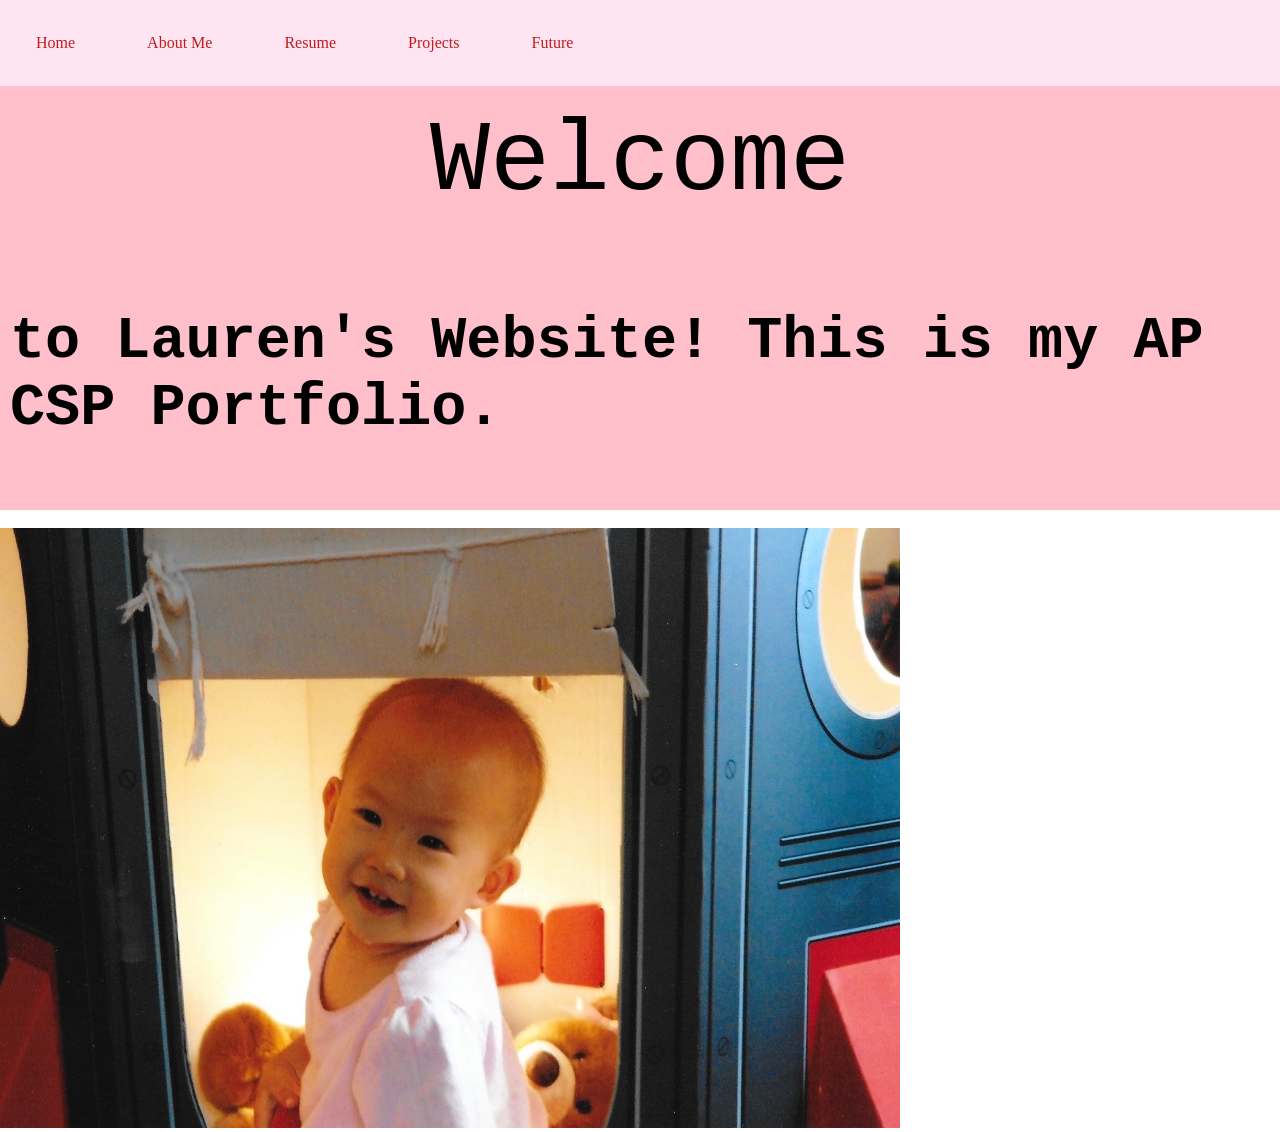
<file: index.html>
<!DOCTYPE html>
<html>
<head>
<link rel="stylesheet" href="style.css">
</head>
<body>

<ul>
  <li><a href="index.html">Home</a></li>
   <li><a href="aboutMe.html">About Me</a></li>
  <li><a href="resume.html">Resume</a></li>
  <li><a href="projects.html">Projects</a></li>
  <li><a href="future.html">Future</a></li>
</ul>

  <div class="center">
      <p class="p3">Welcome</p>
  </div>

  <div class="container">
    <h3 class="p3">to Lauren's Website! This is my AP CSP Portfolio.</h3>
  </div>

  <br>
  <img src="IMG_3857.jpeg" alt = "IMG" width = "900" height = "600"
  
   

</body>
</html>
</file>
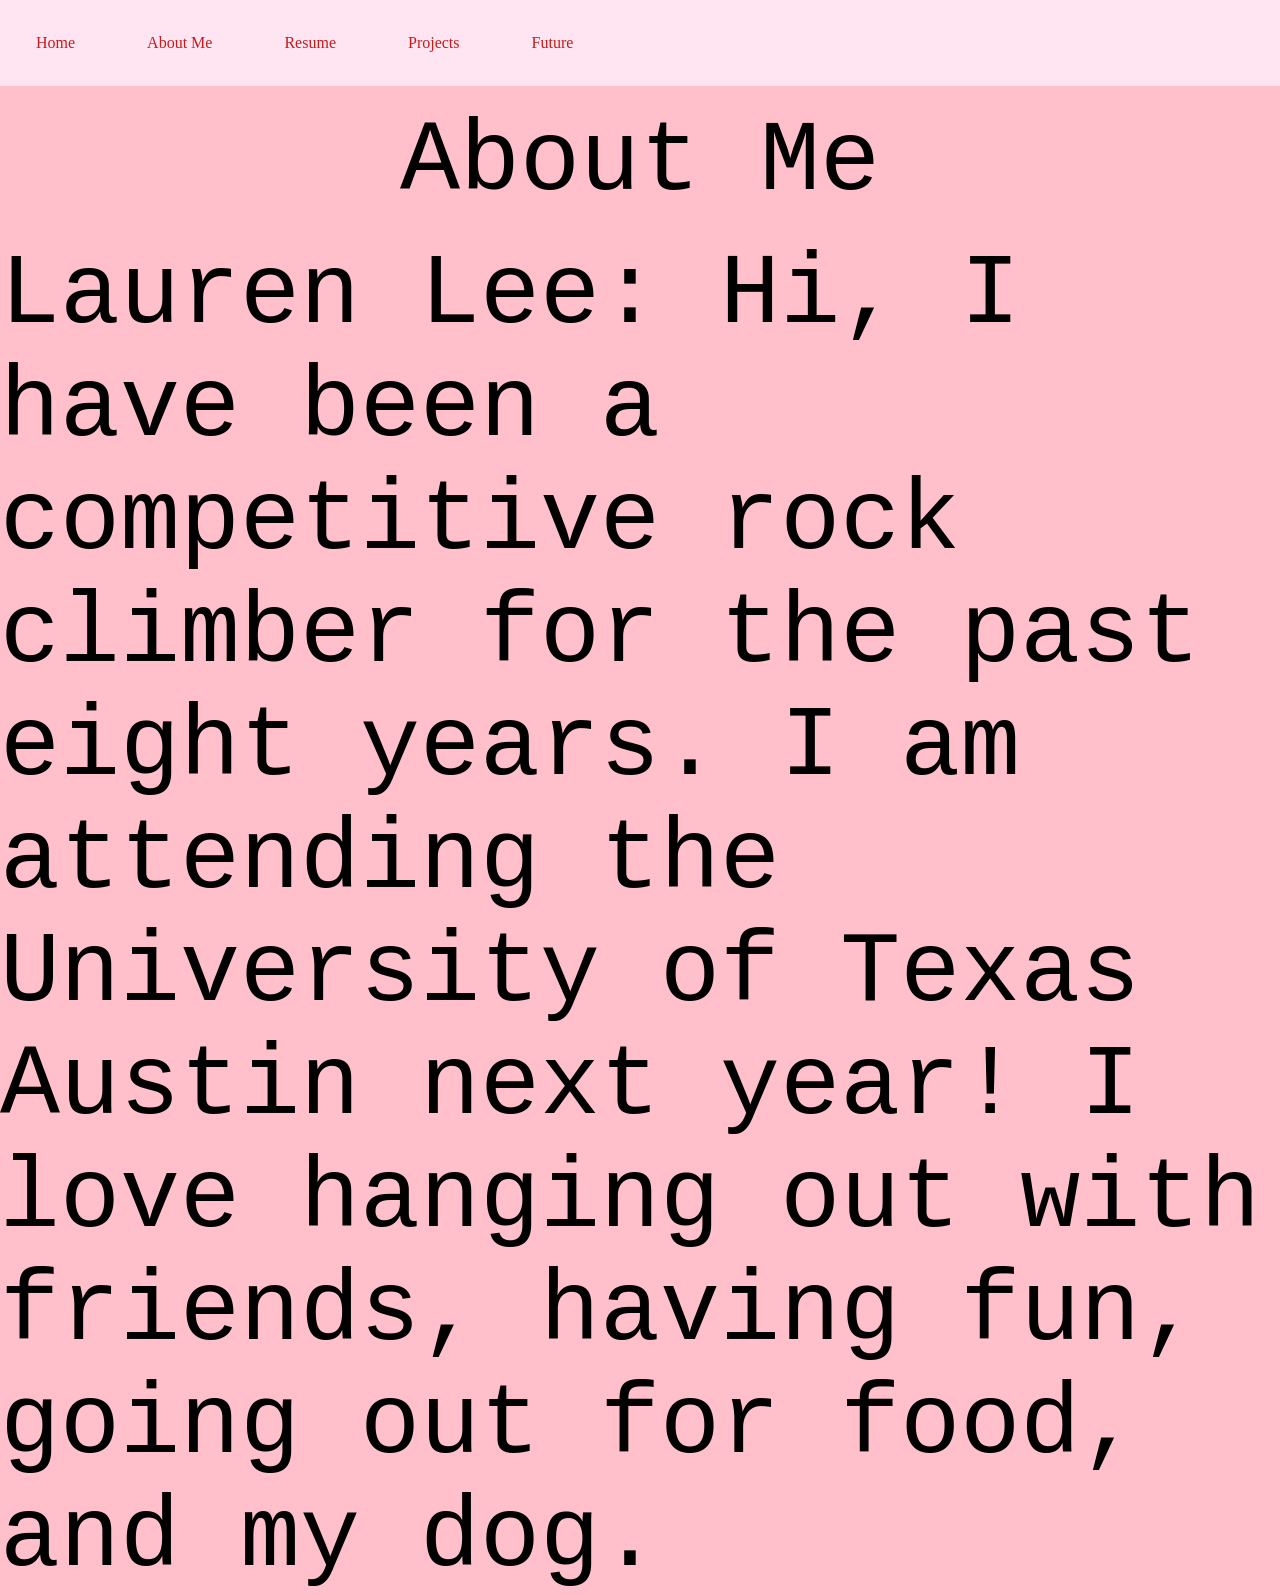
<file: aboutMe.html>
<!DOCTYPE html>
<html>
<head>
<link rel="stylesheet" href="style.css">
</head>
<body>

<ul>
  <li><a href="index.html">Home</a></li>
   <li><a href="aboutMe.html">About Me</a></li>
  <li><a href="resume.html">Resume</a></li>
  <li><a href="projects.html">Projects</a></li>
  <li><a href="future.html">Future</a></li>
</ul>

  <div class="center">
      <p class="p3">About Me</p>
  </div>

  <div class="center">
    <p3 class="p3">Lauren Lee: Hi, I have been a competitive rock climber for the past eight years. I am attending the University of Texas Austin next year! I love hanging out with friends, having fun, going out for food, and my dog.</h3>
  </div>
   

</body>
</html>
</file>
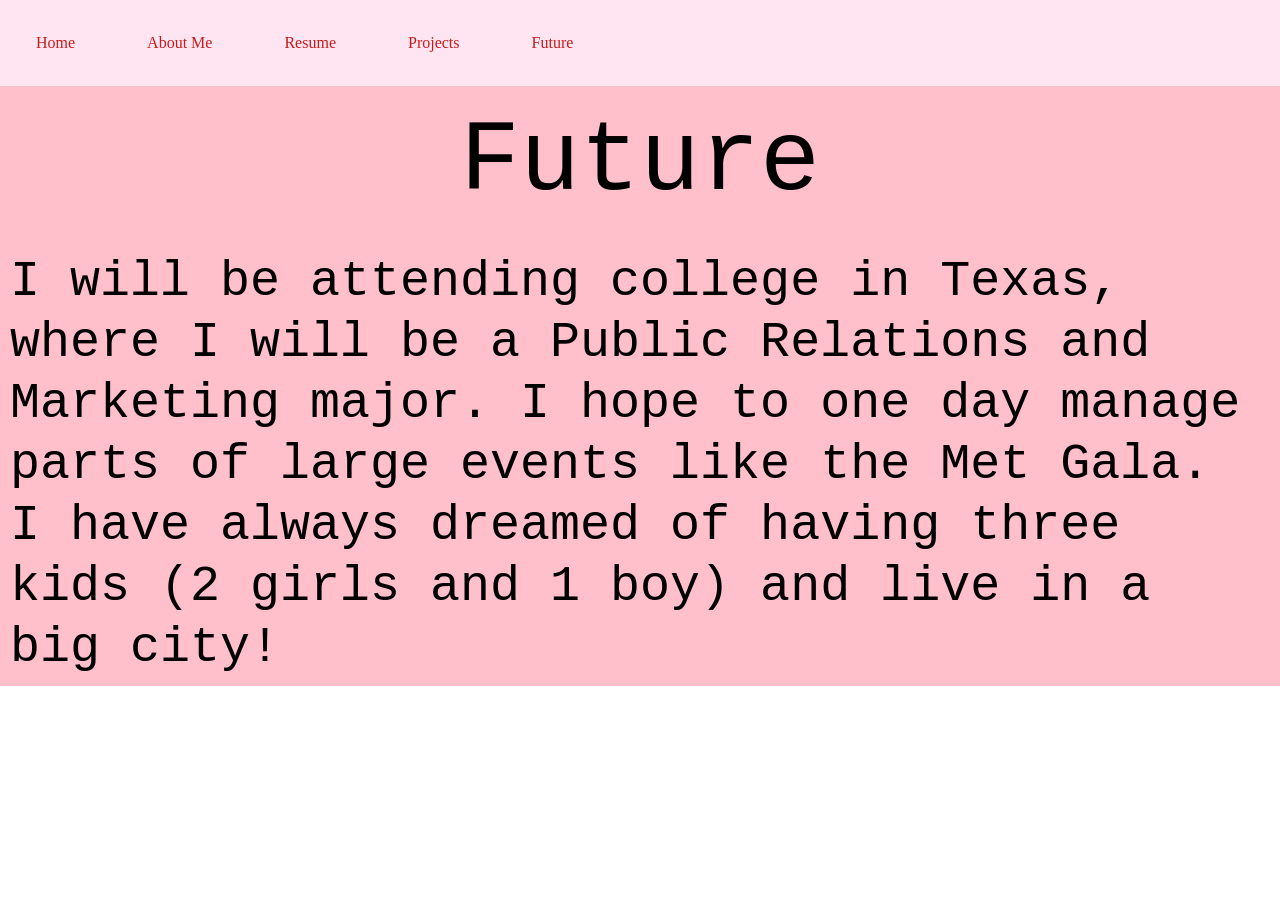
<file: future.html>
<!DOCTYPE html>
<html>
<head>
<link rel="stylesheet" href="style.css">
</head>
<body>

<ul>
  <li><a href="index.html">Home</a></li>
   <li><a href="aboutMe.html">About Me</a></li>
  <li><a href="resume.html">Resume</a></li>
  <li><a href="projects.html">Projects</a></li>
  <li><a href="future.html">Future</a></li>
</ul>

  <div class="center">
      <p class="p3">Future</p>
  </div>

  <div class="container">
    <p3 class="p3">I will be attending college in Texas, where I will be a Public Relations and Marketing major. I hope to one day manage parts of large events like the Met Gala. I have always dreamed of having three kids (2 girls and 1 boy) and live in a big city!</h3>
  </div>
   

</body>
</html>
</file>
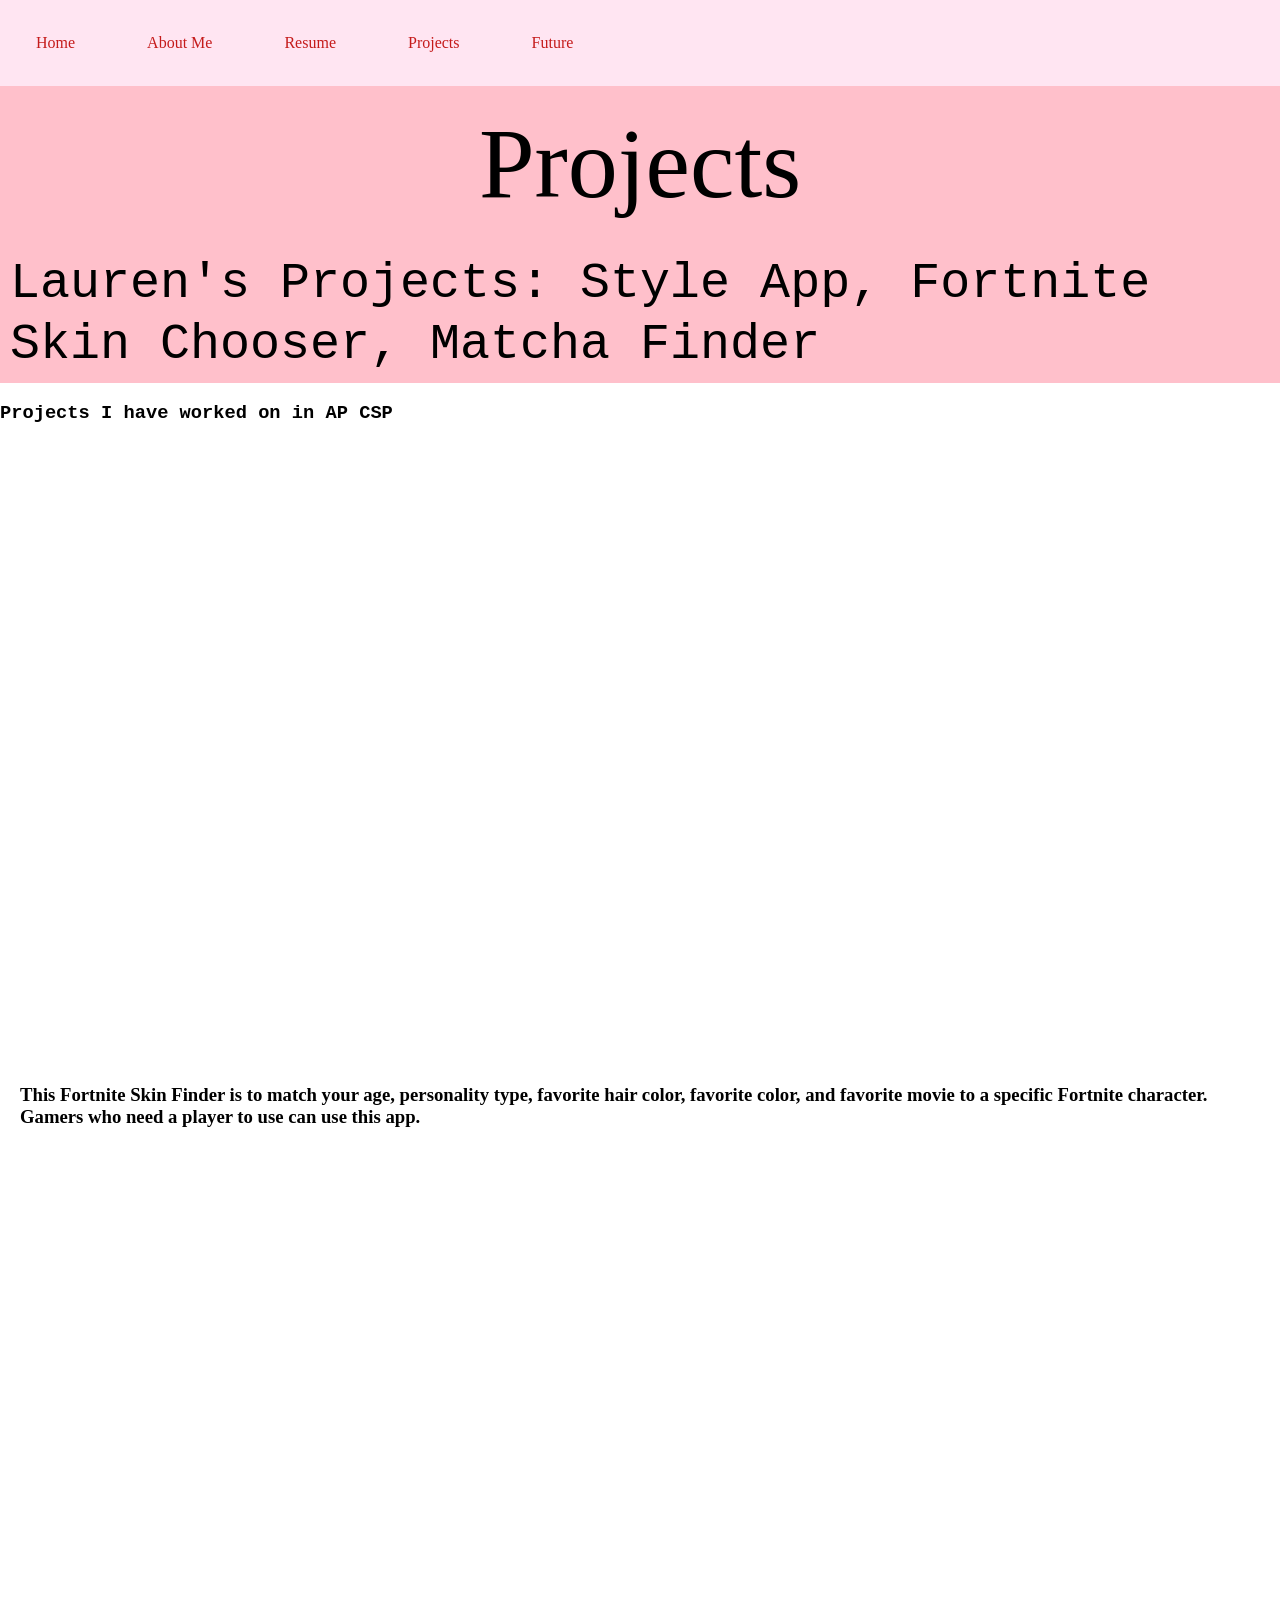
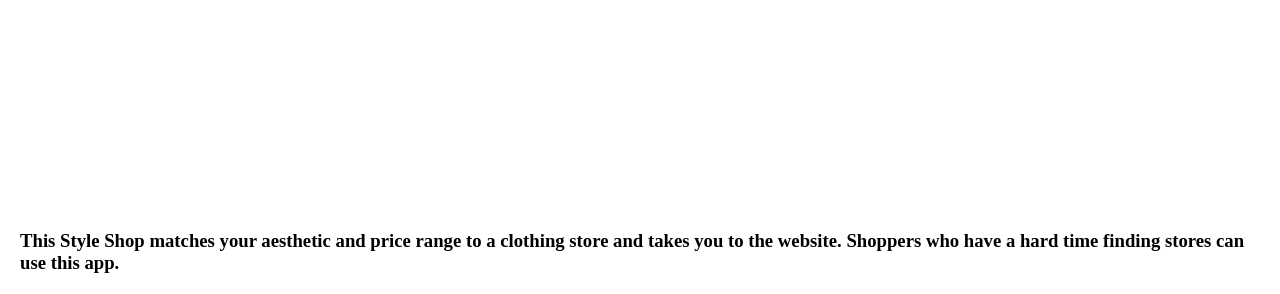
<file: projects.html>
<!DOCTYPE html>
<html>
<head>
<link rel="stylesheet" href="style.css">
</head>
<body>

<ul>
  <li><a href="index.html">Home</a></li>
   <li><a href="aboutMe.html">About Me</a></li>
  <li><a href="resume.html">Resume</a></li>
  <li><a href="projects.html">Projects</a></li>
  <li><a href="future.html">Future</a></li>
</ul>

  <div class="center">
      <p>Projects</p>
  </div>

  <div class="container">
    <p3 class="p3">Lauren's Projects: Style App, Fortnite Skin Chooser, Matcha Finder</h3>
  </div>
  <h3 class = "p3">Projects I have worked on in AP CSP<h3>
  <iframe width="392" height="620" style="border: 0px;" src="https://studio.code.org/projects/applab/01043716-671a-4eb2-8211-a09883c5d854/embed"></iframe>
  <p>This Fortnite Skin Finder is to match your age, personality type, favorite hair color, favorite color, and favorite movie to a specific Fortnite character. Gamers who need a player to use can use this app.</p>
  <br>
  <iframe width="392" height="620" style="border: 0px;" src="https://studio.code.org/projects/applab/af5a18bb-e4cb-4624-a026-40a735eeb441/embed"></iframe>
 <p>This Style Shop matches your aesthetic and price range to a clothing store and takes you to the website. Shoppers who have a hard time finding stores can use this app.</p>

</body>
</html>
</file>
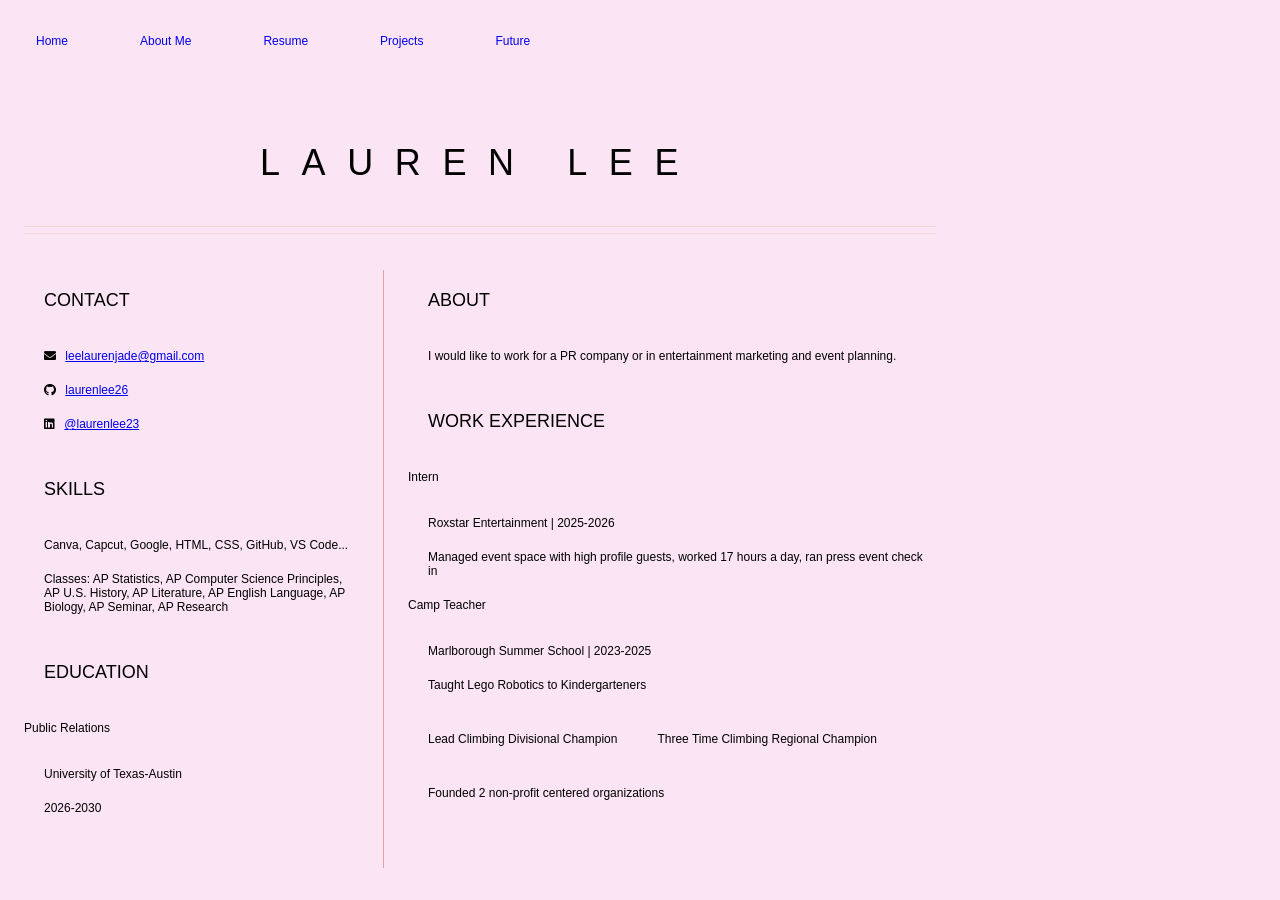
<file: resume.html>
<html>
	<head>
		<link href="resume.css" rel="stylesheet">
		<title>Your name resume</title>
        <link rel="stylesheet" href="https://cdnjs.cloudflare.com/ajax/libs/font-awesome/5.15.4/css/all.min.css">
	</head>

	<body>
    <ul>
  <li><a href="index.html">Home</a></li>
   <li><a href="aboutMe.html">About Me</a></li>
  <li><a href="resume.html">Resume</a></li>
  <li><a href="projects.html">Projects</a></li>
  <li><a href="future.html">Future</a></li>
</ul>
		<header id="header">
			<!-- resume header with your name and title -->
			<h1>LAUREN LEE</h1>
			<hr>
	
			<hr>
		</header>
		<main>
			<article id="mainLeft">
				<section>
					<h2>CONTACT</h2>
					<!-- contact info including social media -->
                    <p>
                        <i class="fa fa-envelope" aria-hidden="true"></i>
                        <a href="mailto:your-email@example.com">leelaurenjade@gmail.com</a>
                    </p>
                    <p>
                        <i class="fab fa-github" aria-hidden="true"></i>
                        <a href="github.com/gh-username">laurenlee26</a>
                    </p>
                    <p>
                        <i class="fab fa-linkedin" aria-hidden="true"></i>
                        <a href="linkedin.com/linkedin-username">@laurenlee23</a>
                    </p>
				</section>
				<section>
					<h2>SKILLS</h2>
					<!-- your skills -->
                    <p>Canva, Capcut, Google, HTML, CSS, GitHub, VS Code...</p>
                    <p> Classes: AP Statistics, AP Computer Science Principles, AP U.S. History, AP Literature, AP English Language, AP Biology, AP Seminar, AP Research</p>
				</section>
				<section>
					<h2>EDUCATION</h2>
					<!-- your education -->
                    <h3>Public Relations</h3>
                    <p>
                        University of Texas-Austin
                    </p>
                    <p>
                        2026-2030
                    </p>
				</section>            
			</article>
			<article id="mainRight">
				<section>
					<h2>ABOUT</h2>
					<!-- about you -->
					<p>I would like to work for a PR company or in entertainment marketing and event planning.</p>
				</section>
				<section>
					<h2>WORK EXPERIENCE</h2>
					<!-- your work experience -->
                    <h3>Intern</h3>
                    <p>
                            Roxstar Entertainment | 2025-2026
                    </p>
                    <p>
                           Managed event space with high profile guests, worked 17 hours a day, ran press event check in
                    </p>
                    <h3>Camp Teacher</h3>
          <p>
                            Marlborough Summer School | 2023-2025
                    </p> 
                    <p> Taught Lego Robotics to Kindergarteners
                    <ul>
                            <li>Lead Climbing Divisional Champion</li>
                            <li>Three Time Climbing Regional Champion</li>
                            <li>Founded 2 non-profit centered organizations</li>
                    </ul>
				</section>
			</article>
		</main>
	</body>
</html>
</file>
<file: style.css>
.center{
  display: flex;
  justify-content: center;
  font-size: 100px;
    background-color: pink
}

.container {
  font-size: 50px;
  padding: 10px;
    background-color: pink
  
}

.p3 {
  font-family: "Lucida Console", "Courier New", monospace;
}

body {
  margin: 0;
  padding: 0;
}

h2, p {
  margin: 20px;
}

ul {
  list-style-type: none;
  margin: 0;
  padding: 0;
  overflow: hidden;
  background-color: #ffe5f2;
}

ul li {
  float: left;
  padding: 20px;
}

ul li a {
  display: block;
  color: #c51b1b;
  text-align: center;
  padding: 14px 16px;
  text-decoration: none;
}

ul li a:hover {
  background-color: #f9bdc7;
}
iframe {
  display: block;
  margin: 20px auto;
}
</file>
<file: resume.css>
body {
    font-family: 'Segoe UI', Tahoma, Geneva, Verdana, sans-serif;
    font-size: 12px;
    max-width: 960px;
    margin: auto;
  background-color: #fbe5f4
}
h1 {
    font-size: 3em;
    letter-spacing: .6em;
    padding-top: 1em;
    padding-bottom: 1em;
}

h2 {
    font-size: 1.5em;
    padding-bottom: 1em;
}

h3 {
    font-size: 1em;
    padding-bottom: 1em;
}

main { 
    display: grid;
    grid-template-columns: 40% 60%;
    margin-top: 3em;
}
header {
    text-align: center;
    margin: auto 2em;
}

section {
    margin: auto 1em 4em 2em;
}

i {
    margin-right: .5em;
}

p {
    margin: .2em auto
}

hr {
    border: none;
    background-color: #f5d6d6;
    height: 1px;
}

h1, h2, h3 {
    font-weight: 100;
    margin-bottom: 0;
}
#mainLeft {
    border-right: 1px solid #e5a4a4;
}




.center{
  display: flex;
  justify-content: center;
  font-size: 100px;
}

.container {
  font-size: 50px;
  padding: 10px;
}

.p3 {
  font-family: "Lucida Console", "Courier New", monospace;
}

body {
  margin: 0;
  padding: 0;
}

h2, p {
  margin: 20px;
}

ul {
  list-style-type: none;
  margin: 0;
  padding: 0;
  overflow: hidden;
  background-color: #fbe5f4;
}

ul li {
  float: left;
  padding: 20px;
}

ul li a {
  display: block;
  color: ;
  text-align: center;
  padding: 14px 16px;
  text-decoration: none;
}

ul li a:hover {
  background-color: #dcf9ef;
}
</file>
